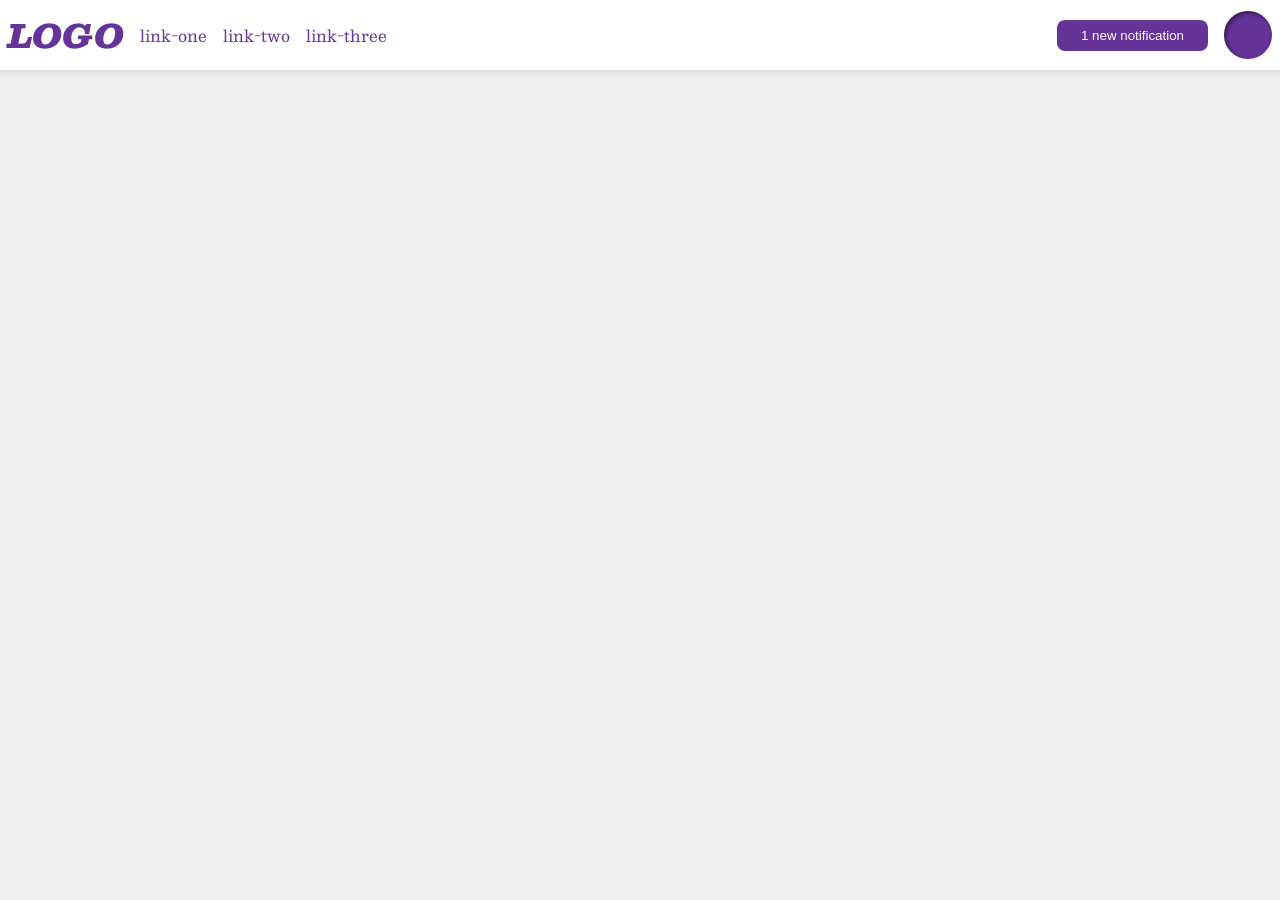
<file: foundations/flex/03-flex-header-2/index.html>
<!DOCTYPE html>
<html lang="en">
  <head>
    <meta charset="UTF-8">
    <meta http-equiv="X-UA-Compatible" content="IE=edge">
    <meta name="viewport" content="width=device-width, initial-scale=1.0">
    <title>Flex Header 2</title>
    <link rel="stylesheet" href="style.css">
  </head>
  <body>
    <div class="header">
      <div class="inner-container">
        <div class="logo">
          LOGO
        </div>
        <ul class="links">
          <li><a href="https://google.com">link-one</a></li>
          <li><a href="https://google.com">link-two</a></li>
          <li><a href="https://google.com">link-three</a></li>
        </ul>
      </div>
      <div class="inner-container">
        <button class="notifications">
          1 new notification
        </button>
        <div class="profile-image"></div>
      </div>
    </div>
  </body>
</html>
</file>
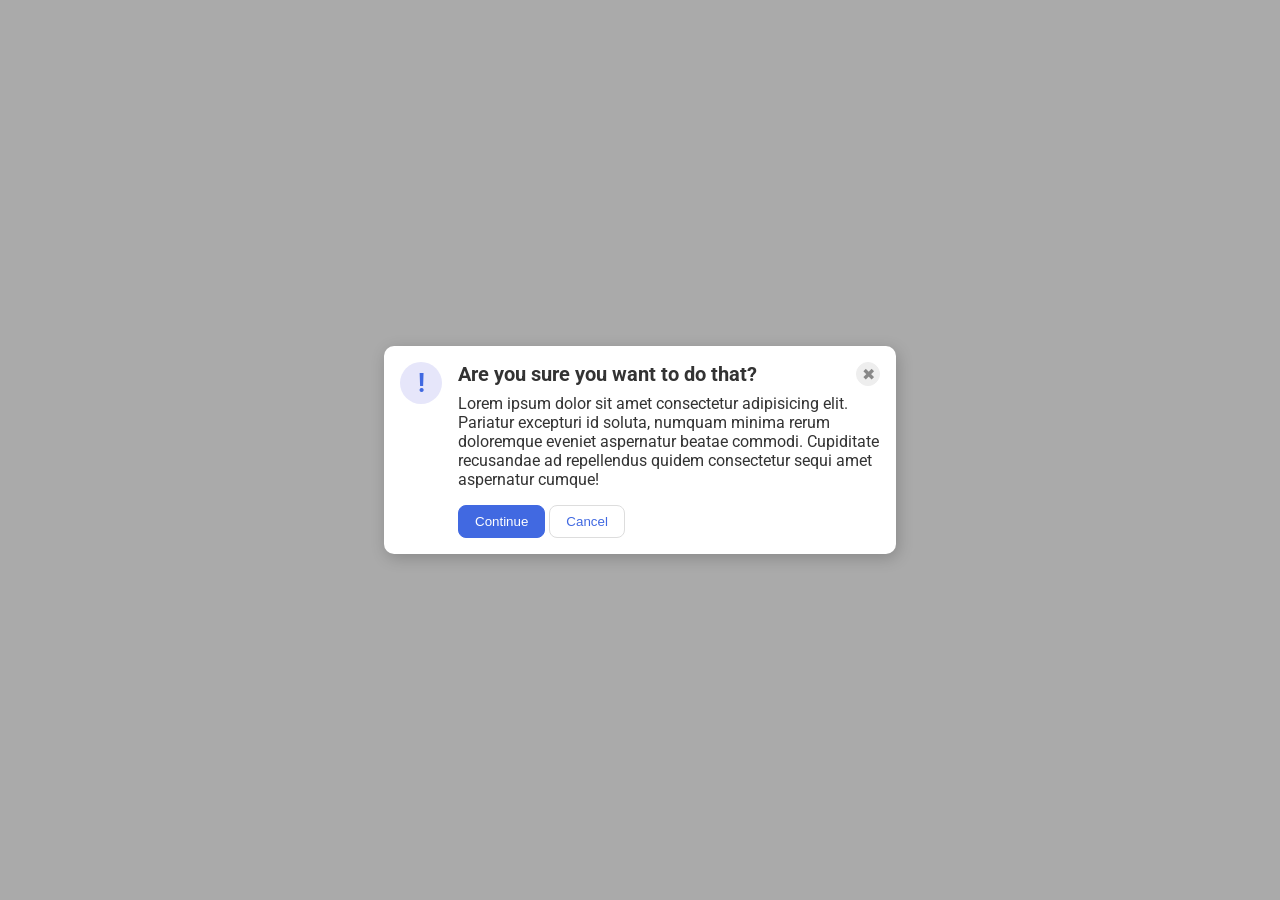
<file: foundations/flex/05-flex-modal/index.html>
<!DOCTYPE html>
<html lang="en">
  <head>
    <meta charset="UTF-8">
    <meta http-equiv="X-UA-Compatible" content="IE=edge">
    <meta name="viewport" content="width=device-width, initial-scale=1.0">
    <link rel="stylesheet" href="style.css">
    <title>Modal</title>
  </head>
  <body>
    <div class="modal">
      <div class="icon">!</div>
      <div class="info">
        <div class="head-container">
          <div class="header">Are you sure you want to do that?</div>
          <button class="close-button">✖</button>
        </div>
        <div class="text">Lorem ipsum dolor sit amet consectetur adipisicing elit. Pariatur excepturi id soluta, numquam minima rerum doloremque eveniet aspernatur beatae commodi. Cupiditate recusandae ad repellendus quidem consectetur sequi amet aspernatur cumque!</div>
        <button class="continue">Continue</button>
        <button class="cancel">Cancel</button>
      </div>
    </div>
  </body>
</html>
</file>
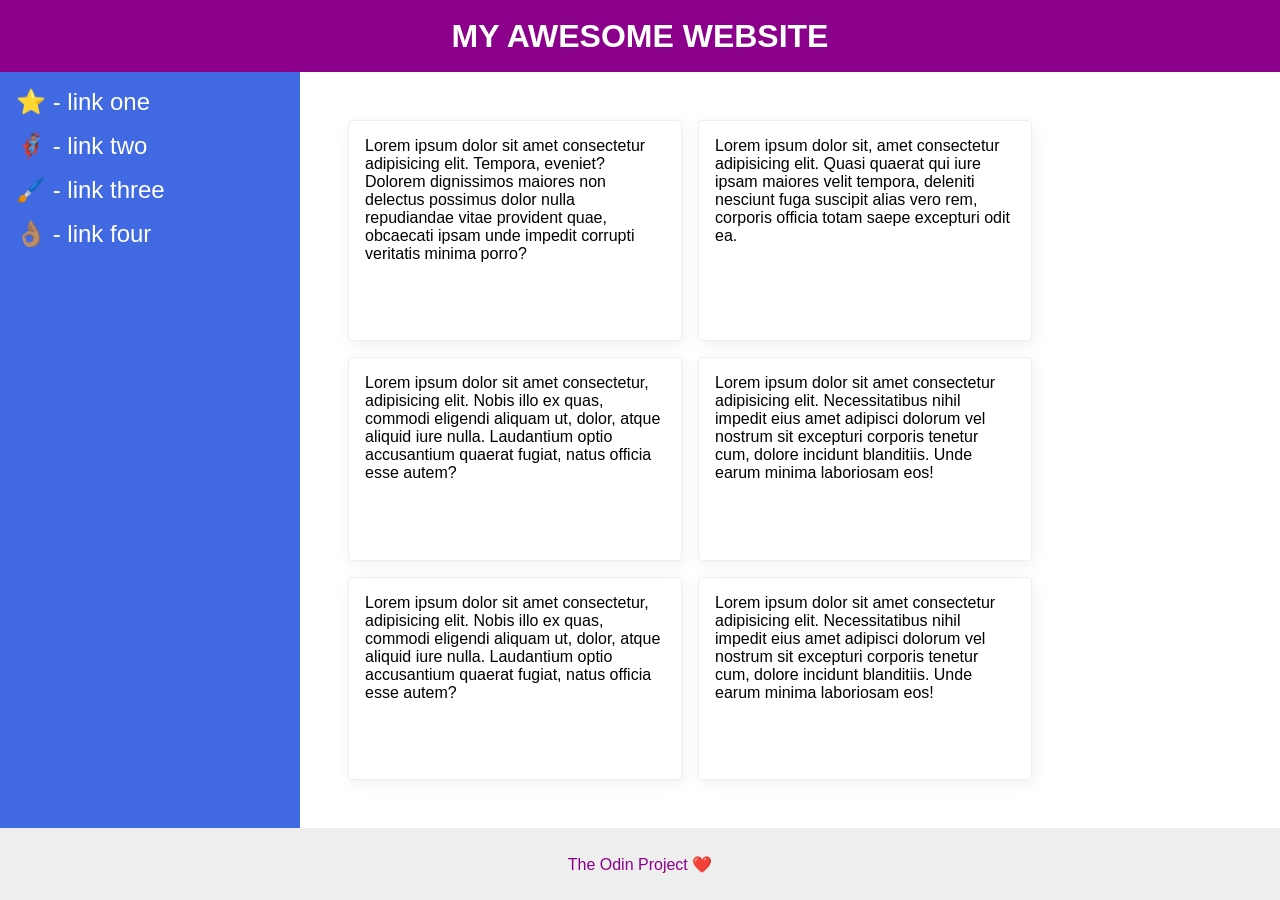
<file: foundations/flex/07-flex-layout-2/index.html>
<!DOCTYPE html>
<html lang="en">
  <head>
    <meta charset="UTF-8">
    <meta http-equiv="X-UA-Compatible" content="IE=edge">
    <meta name="viewport" content="width=device-width, initial-scale=1.0">
    <title>The Holy Grail</title>
    <link rel="stylesheet" href="style.css">
  </head>
  <body>
    <div class="header">
      MY AWESOME WEBSITE
    </div>
    <div class="content">
      <div class="sidebar">
        <ul>
          <li><a href="#">⭐ - link one</a></li>
          <li><a href="#">🦸🏽‍♂️ - link two</a></li>
          <li><a href="#">🖌️ - link three</a></li>
          <li><a href="#">👌🏽 - link four</a></li>
        </ul>
      </div>
      <div class="cards">
        <div class="card">Lorem ipsum dolor sit amet consectetur adipisicing elit. Tempora, eveniet? Dolorem dignissimos maiores non delectus possimus dolor nulla repudiandae vitae provident quae, obcaecati ipsam unde impedit corrupti veritatis minima porro?</div>
        <div class="card">Lorem ipsum dolor sit, amet consectetur adipisicing elit. Quasi quaerat qui iure ipsam maiores velit tempora, deleniti nesciunt fuga suscipit alias vero rem, corporis officia totam saepe excepturi odit ea.</div>
        <div class="card">Lorem ipsum dolor sit amet consectetur, adipisicing elit. Nobis illo ex quas, commodi eligendi aliquam ut, dolor, atque aliquid iure nulla. Laudantium optio accusantium quaerat fugiat, natus officia esse autem?</div>
        <div class="card">Lorem ipsum dolor sit amet consectetur adipisicing elit. Necessitatibus nihil impedit eius amet adipisci dolorum vel nostrum sit excepturi corporis tenetur cum, dolore incidunt blanditiis. Unde earum minima laboriosam eos!</div>
        <div class="card">Lorem ipsum dolor sit amet consectetur, adipisicing elit. Nobis illo ex quas, commodi eligendi aliquam ut, dolor, atque aliquid iure nulla. Laudantium optio accusantium quaerat fugiat, natus officia esse autem?</div>
        <div class="card">Lorem ipsum dolor sit amet consectetur adipisicing elit. Necessitatibus nihil impedit eius amet adipisci dolorum vel nostrum sit excepturi corporis tenetur cum, dolore incidunt blanditiis. Unde earum minima laboriosam eos!</div>
      </div>
    </div>
    <div class="footer">
      The Odin Project ❤️
    </div>
  </body>
</html>
</file>
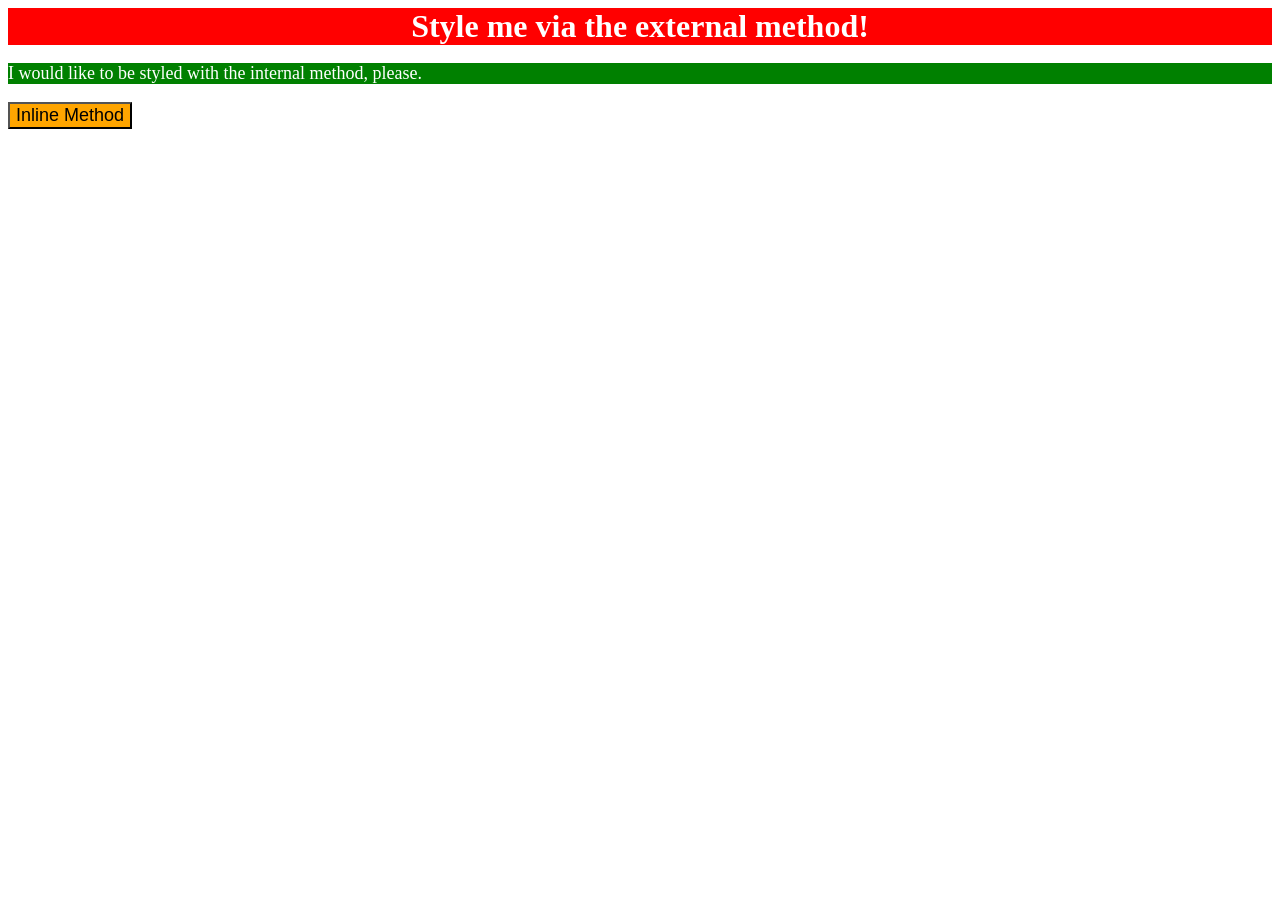
<file: foundations/intro-to-css/01-css-methods/index.html>
<!DOCTYPE html>
<html lang="en">
  <head>
    <meta charset="UTF-8">
    <meta http-equiv="X-UA-Compatible" content="IE=edge">
    <meta name="viewport" content="width=device-width, initial-scale=1.0">
    <title>Methods for Adding CSS</title>
    <style>
      button {
        background-color: orange;
        font-size: 18px;
      }
    </style>
    <link rel="stylesheet" href="style.css">
  </head>
  <body>
    <div>Style me via the external method!</div>
    <p style="background-color: green; color: white; font-size: 18px;">I would like to be styled with the internal method, please.</p>
    <button>Inline Method</button>
  </body>
</html>
</file>
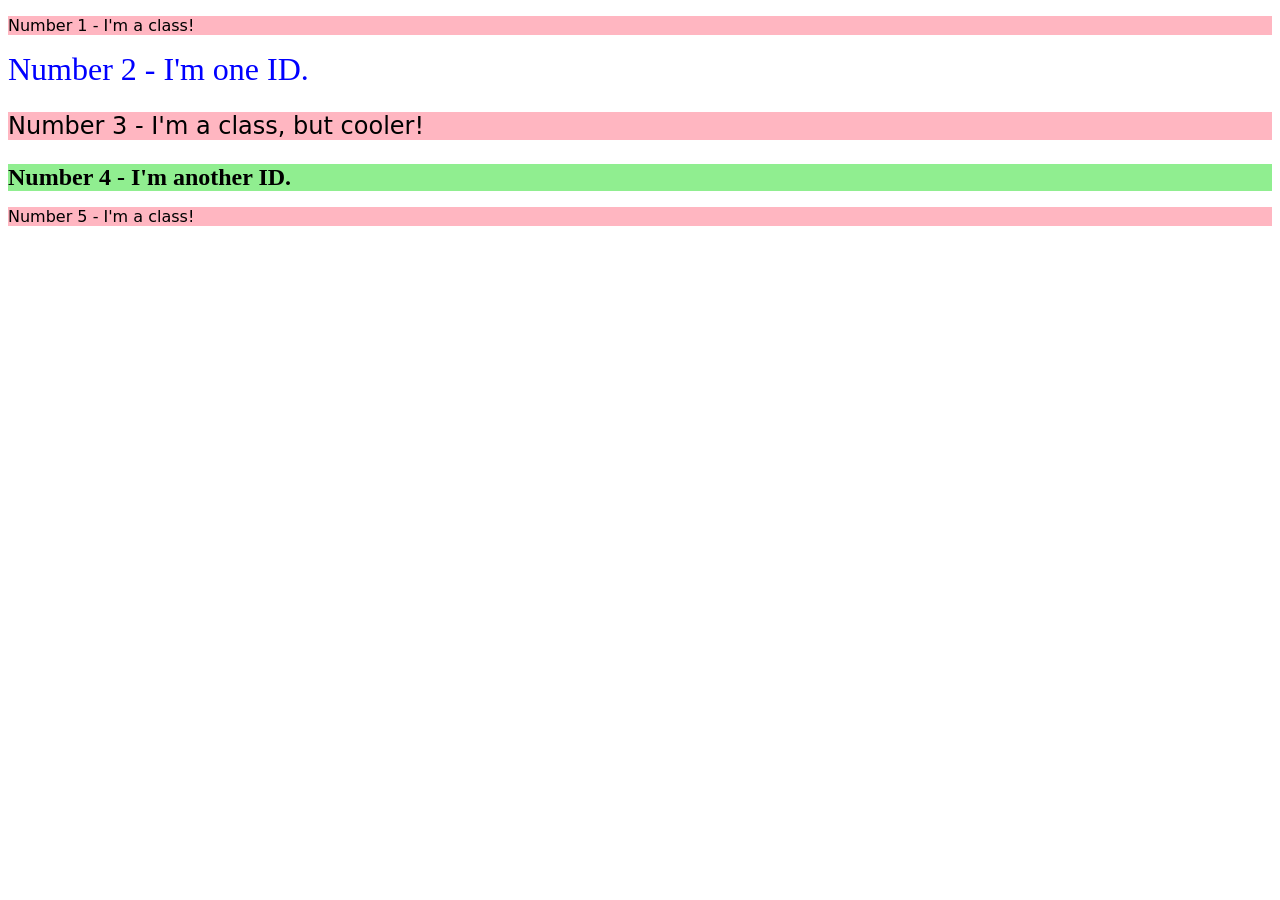
<file: foundations/intro-to-css/02-class-id-selectors/index.html>
<!DOCTYPE html>
<html lang="en">
  <head>
    <meta charset="UTF-8">
    <meta http-equiv="X-UA-Compatible" content="IE=edge">
    <meta name="viewport" content="width=device-width, initial-scale=1.0">
    <title>Class and ID Selectors</title>
    <link rel="stylesheet" href="style.css">
  </head>
  <body>
    <p class="odd">Number 1 - I'm a class!</p>
    <div id="two">Number 2 - I'm one ID.</div>
    <p class="odd fonter">Number 3 - I'm a class, but cooler!</p>
    <div id="four" class="fonter">Number 4 - I'm another ID.</div>
    <p class="odd">Number 5 - I'm a class!</p>
  </body>
</html>
</file>
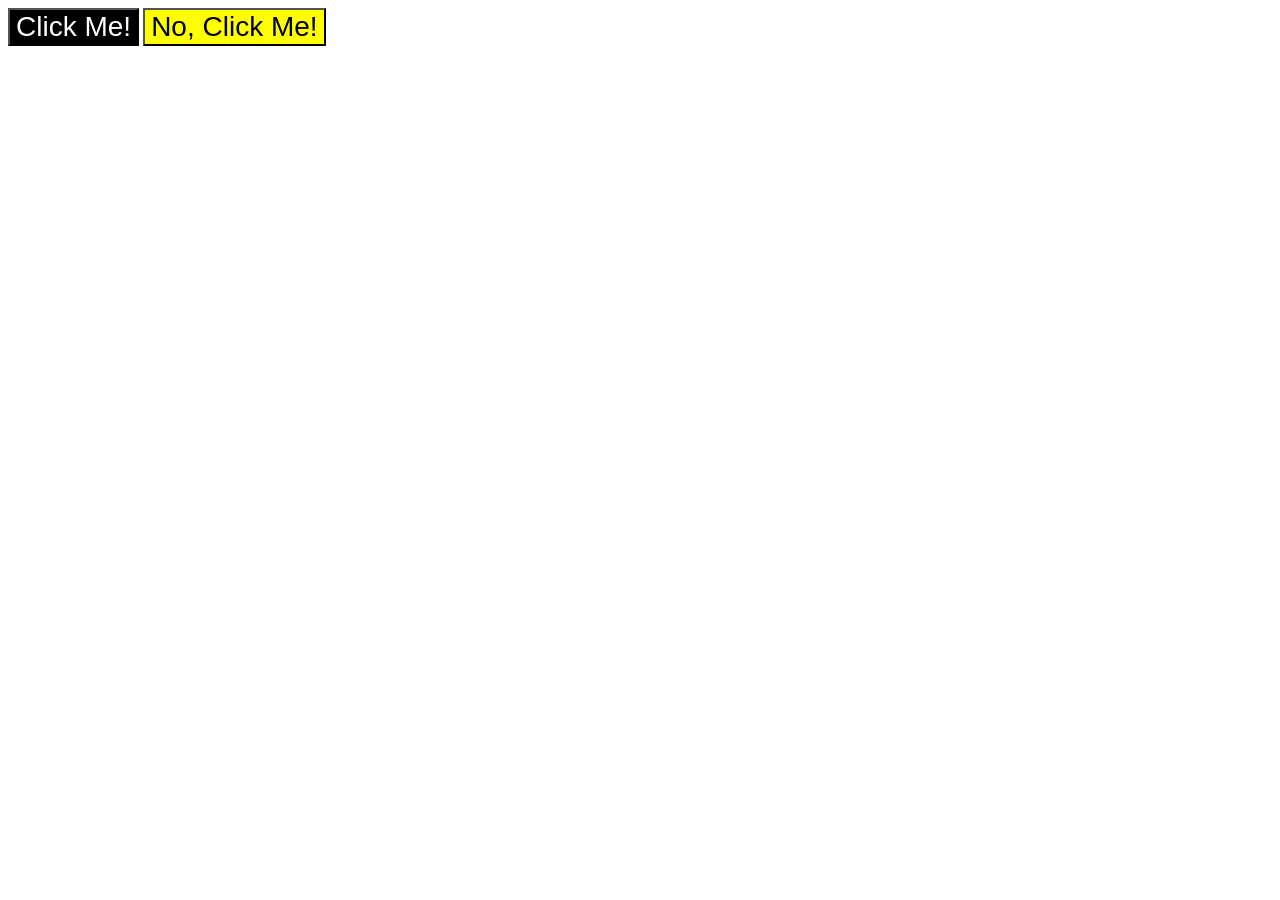
<file: foundations/intro-to-css/03-grouping-selectors/index.html>
<!DOCTYPE html>
<html lang="en">
  <head>
    <meta charset="UTF-8">
    <meta http-equiv="X-UA-Compatible" content="IE=edge">
    <meta name="viewport" content="width=device-width, initial-scale=1.0">
    <title>Grouping Selectors</title>
    <link rel="stylesheet" href="style.css">
  </head>
  <body>
    <button class="left">Click Me!</button>
    <button class="right">No, Click Me!</button>
  </body>
</html>
</file>
<file: foundations/flex/03-flex-header-2/style.css>
/* this is some magical font-importing.  
you'll learn about it later. */
@import url('https://fonts.googleapis.com/css2?family=Besley:ital,wght@0,400;1,900&display=swap');

body {
  margin: 0;
  background: #eee;
  font-family: Besley, serif;
}

.header {
  background: white;
  border-bottom: 1px solid #ddd;
  box-shadow: 0 0 8px rgba(0,0,0,.1);
  display: flex;
  justify-content: space-between;
  align-items: center;
  padding: 8px;
}

.profile-image {
  background: rebeccapurple;
  box-shadow: inset 2px 2px 4px rgba(0,0,0,.5);
  border-radius: 50%;
  width: 48px;
  height: 48px;
}

.logo {
  color: rebeccapurple;
  font-size: 32px;
  font-weight: 900;
  font-style: italic;
}

button {
  border: none;
  border-radius: 8px;
  background: rebeccapurple;
  color: white;
  padding: 8px 24px;
}

a {
  /* this removes the line under our links */
  text-decoration: none;
  color: rebeccapurple;
}

ul {
  list-style-type: none;
  display: flex;
  align-items: center;
  padding: 0;
  margin: 0;
  gap: 16px;
}

.inner-container {
  display: flex;
  justify-content: space-around;
  gap: 16px;
  align-items: center;
}
</file>
<file: foundations/flex/05-flex-modal/style.css>
@import url('https://fonts.googleapis.com/css2?family=Roboto:wght@400;700&display=swap');

html, body {
  height: 100%;
}

body {
  font-family: Roboto, sans-serif;
  margin: 0;
  background: #aaa;
  color: #333;
  /* I'll give you this one for free lol */
  display: flex;
  align-items: center;
  justify-content: center;
}

.modal {
  background: white;
  width: 480px;
  border-radius: 10px;
  box-shadow: 2px 4px 16px rgba(0,0,0,.2);
}

.icon {
  color: royalblue;
  font-size: 26px;
  font-weight: 700;
  background: lavender;
  width: 42px;
  height: 42px;
  border-radius: 50%;
  display: flex;
  align-items: center;
  justify-content: center;
}

.close-button {
  background: #eee;
  border-radius: 50%;
  color: #888;
  font-weight: 400;
  font-size: 16px;
  height: 24px;
  width: 24px;
  display: flex;
  align-items: center;
  justify-content: center;
  border: 1px solid #eee;
  padding: 0;
}

button {
  cursor: pointer;
  padding: 8px 16px;
  border-radius: 8px;
}

button.continue {
  background: royalblue;
  border: 1px solid royalblue;
  color: white;
}

button.cancel {
  background: white;
  border: 1px solid #ddd;
  color: royalblue;
}

/* Solution */
 .modal {
  display: flex;
  padding: 16px;
  gap: 16px;
 }

 .icon {
  flex-shrink: 0;
 }

 .head-container {
  display: flex;
  justify-content: space-between;
  align-items: center;
  margin-bottom: 8px;
 }

 .header {
  font-weight: bold;
  font-size: 20px;
 }

 .text {
  margin-bottom: 16px;
 }
</file>
<file: foundations/flex/07-flex-layout-2/style.css>
body {
  font-family: -apple-system, BlinkMacSystemFont, 'Segoe UI', Roboto, Oxygen, Ubuntu, Cantarell, 'Open Sans', 'Helvetica Neue', sans-serif;
  margin: 0;
  min-height: 100vh;
}

.header {
  height: 72px;
  background: darkmagenta;
  color: white;
}

.footer {
  height: 72px;
  background: #eee;
  color: darkmagenta;
}

.sidebar {
  width: 300px;
  background: royalblue;
  box-sizing: border-box;
}

.card {
  border: 1px solid #eee;
  box-shadow: 2px 4px 16px rgba(0,0,0,.06);
  border-radius: 4px;
}


/* Sol */

body {
  display: flex;
  flex-direction: column;
}

.content {
  display: flex;
  height: calc( 100vh - 144px);
}

.header {
  font-size: 32px;
  font-weight: 900;
  display: flex;
  align-items: center;
  justify-content: center;
}

.footer {
  display: flex;
  align-items: center;
  justify-content: center;
}

.sidebar {
  flex-shrink: 0;
  padding: 16px;
}

.cards {
  display: flex;
  padding: 48px;
  gap: 16px;
  flex-wrap: wrap;
}

.card {
  max-width: 300px;
  padding: 16px;
}

.sidebar a {
  text-decoration: none;
  color: white;
  font-size: 24px;
}

ul {
  list-style-type: none;
  padding: 0;
  margin: 0;
}

li {
  margin-bottom: 16px;
}
</file>
<file: foundations/intro-to-css/01-css-methods/style.css>
div {
    background-color: red;
    color: white;
    font-size: 32px;
    text-align: center;
    font-weight: bold;
}
</file>
<file: foundations/intro-to-css/02-class-id-selectors/style.css>
/* Add CSS Styling */
.odd {
    background-color: lightpink;
    font-family: Verdana, "DejaVu Sans", sans-serif;
}

#two {
    color: blue;
    font-size: 32px;
}

.fonter {
    font-size: 24px;
}

#four {
    background-color: lightgreen;
    font-weight: bold;
}
</file>
<file: foundations/intro-to-css/03-grouping-selectors/style.css>
/* Add CSS Styling */

.left,
.right {
    font-size: 28px;
    font-family: Helvetica, 'Times New Roman', sans-serif;
}

.left {
    background-color: black;
    color: white;
}

.right {
    background-color: yellow;
}
</file>
